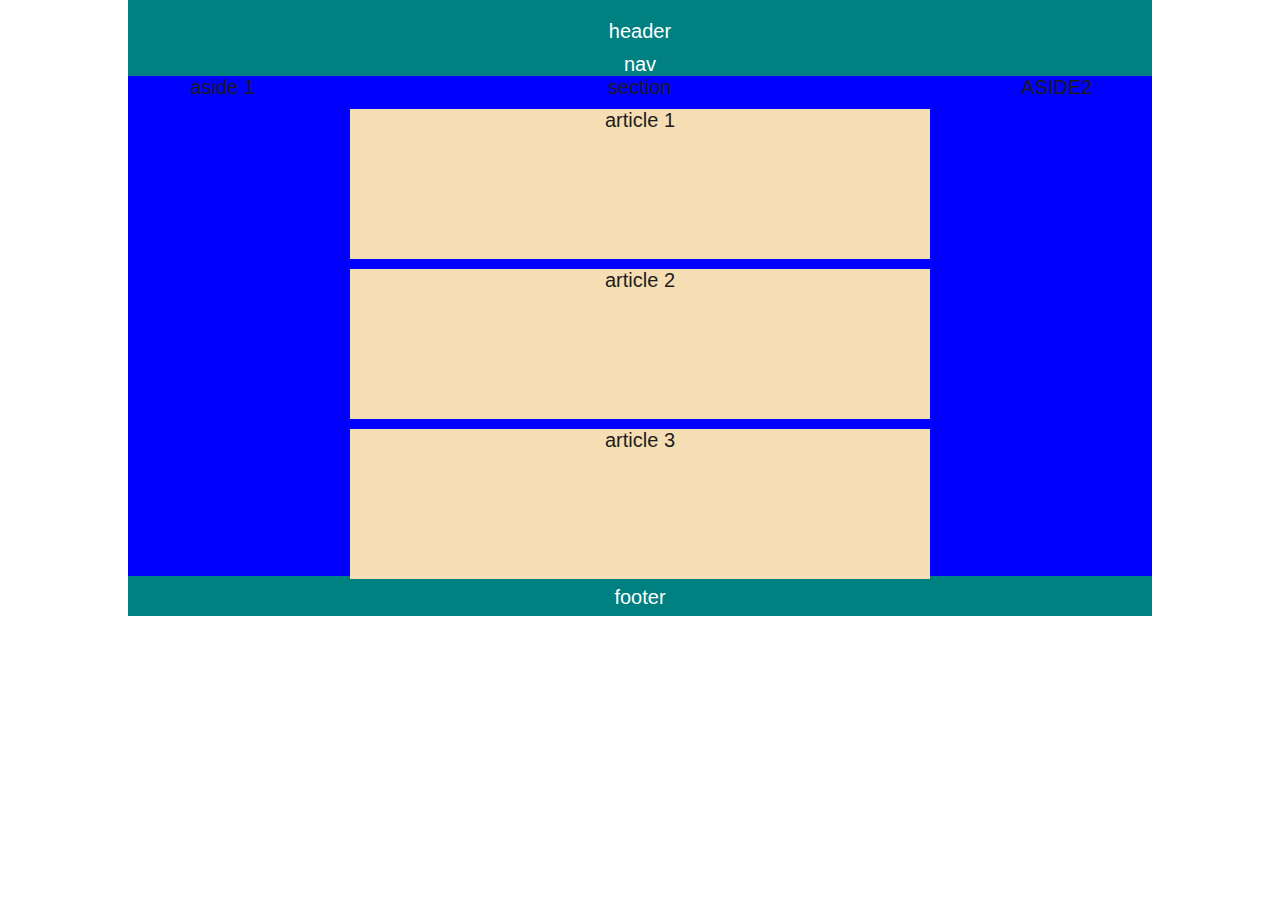
<file: index.html>
<!DOCTYPE html>
<html lang="en">
<head>
    <meta charset="UTF-8">
    <meta http-equiv="X-UA-Compatible" content="IE=edge">
    <meta name="viewport" content="width=device-width, initial-scale=1.0">
    <title>Document</title>
    <link rel="stylesheet" href="style.css">
</head>
<body>
    <!-- cabecera -->
    <header>
        header
    </header>
    <!-- barra de navegacion -->
    <nav>
        nav
    </nav>
    <!-- contenido -->
        
    <main>
        <!-- aside -->
        <aside>
            aside 1
        </aside>
        <!-- seccion -->
        <section>
            section
            <article>article 1</article>
            <article>article 2</article>
            <article>article 3</article>

        </section>
        <!-- aside -->
        <aside>
        ASIDE2
        </aside>
    </main>
    <!-- piede pagina -->
    <footer>
        footer
    </footer>
</body>
</html>
</file>
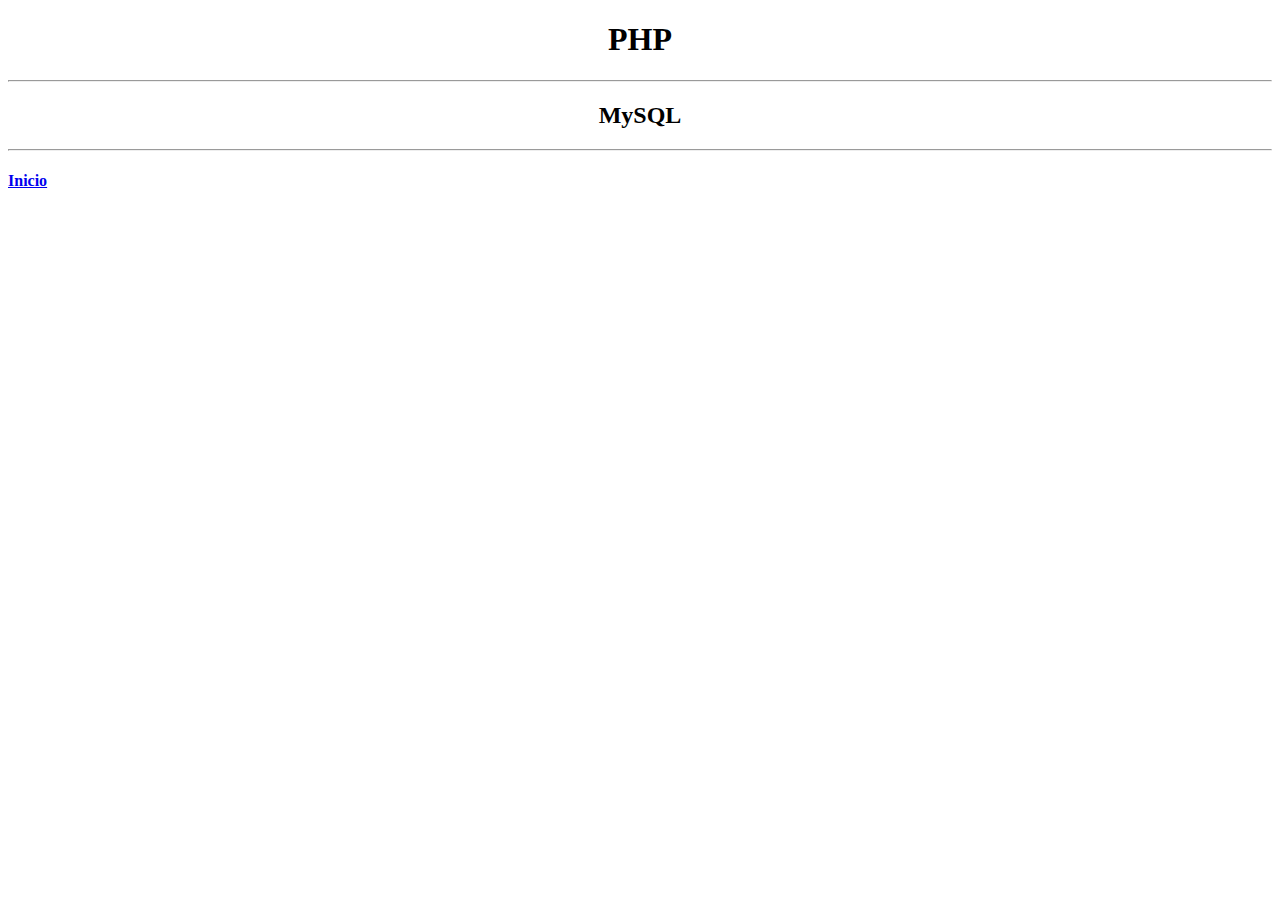
<file: backend.html>
<!--
    vista principal
-->
<!DOCTYPE html>
<html lang="en">
    <!--
    cabecera
-->
<head>
    <meta charset="UTF-8">
    <meta http-equiv="X-UA-Compatible" content="IE=edge">
    <meta name="viewport" content="width=device-width, initial-scale=1.0">
    <!--
    titulo
-->
    <title>Principal</title>
</head>
<!--
    cuerpo
-->
<body>
    <center>
        <h1>PHP</h1>
        <hr><!--es para linea de abajo-->
        <h2>MySQL</h2>
        <hr>
    </center>
    
    <a href="Guiprincipal.html"><h4>Inicio</h4></a><!--ruta interna-->
</body>
</html>
</file>
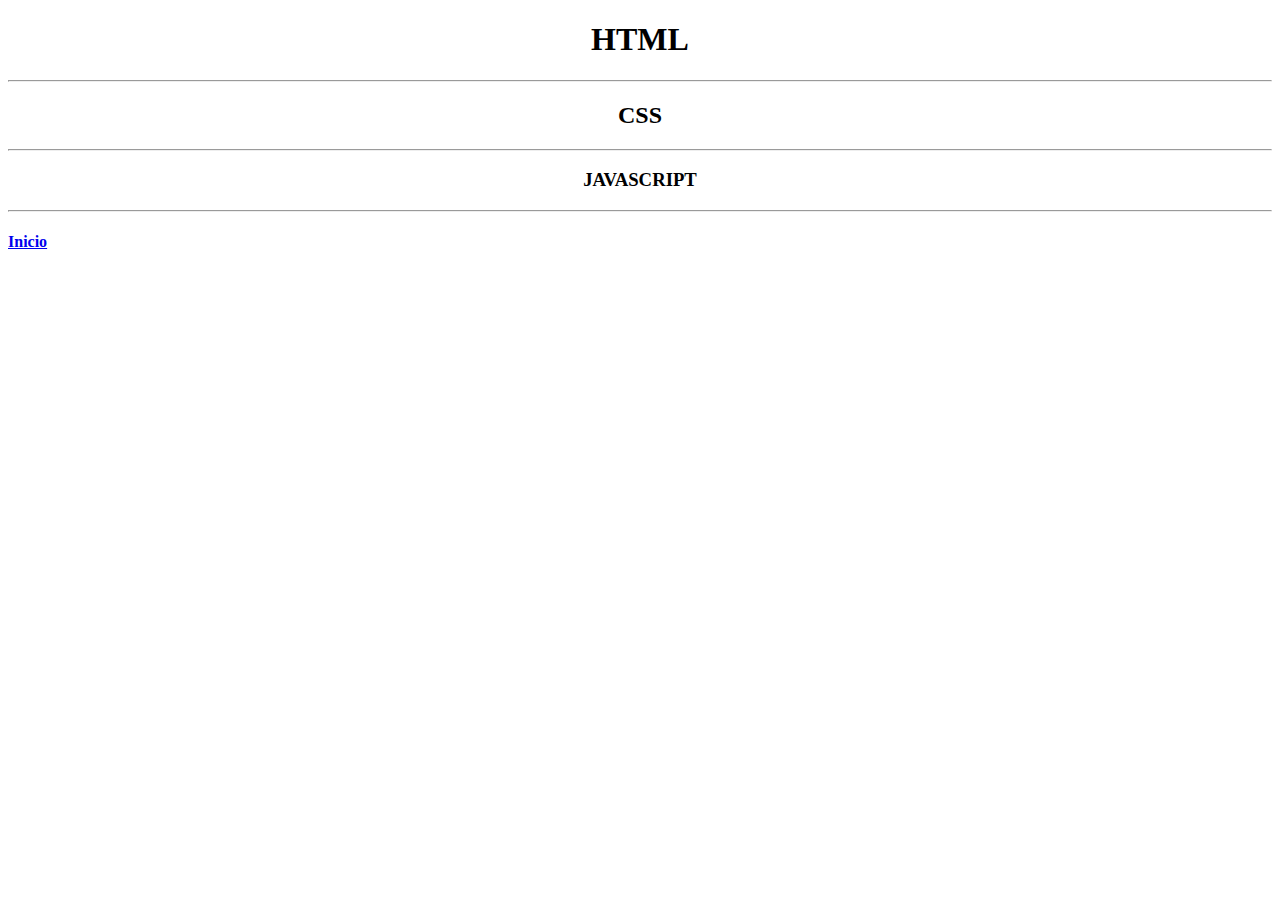
<file: guifrontend.html>
<!--
    vista principal
-->
<!DOCTYPE html>
<html lang="en">
    <!--
    cabecera
-->
<head>
    <meta charset="UTF-8">
    <meta http-equiv="X-UA-Compatible" content="IE=edge">
    <meta name="viewport" content="width=device-width, initial-scale=1.0">
    <!--
    titulo
-->
    <title>Principal</title>
</head>
<!--
    cuerpo
-->
<body>
    <center>
        <h1>HTML</h1>
        <hr><!--es para linea de abajo-->
        <h2>CSS</h2>
        <hr>
        <h3>JAVASCRIPT</h3>
        <hr>
    </center>
    
    <a href="Guiprincipal.html"><h4>Inicio</h4></a><!--ruta interna-->
    
</body>
</html>
</file>
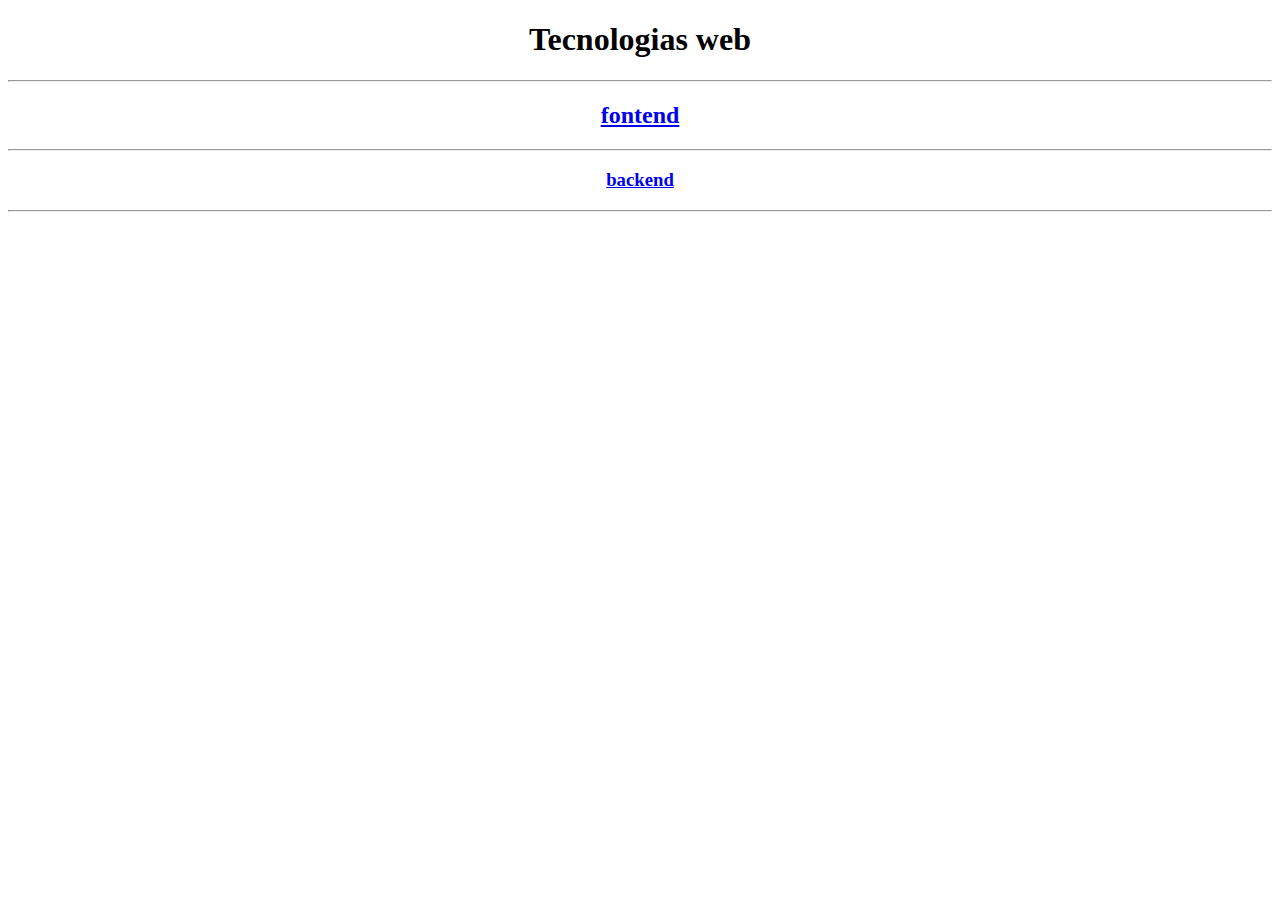
<file: Guiprincipal.html>
<!--
    vista principal
-->
<!DOCTYPE html>
<html lang="en">
    <!--
    cabecera
-->
<head>
    <meta charset="UTF-8">
    <meta http-equiv="X-UA-Compatible" content="IE=edge">
    <meta name="viewport" content="width=device-width, initial-scale=1.0">
    <!--
    titulo
-->
    <title>Principal</title>
</head>
<!--
    cuerpo
-->
<body>
    <center>
        <h1>Tecnologias web</h1>
        <hr><!--es para linea de abajo-->
        <a href="guifrontend.html"><h2>fontend</h2></a><!--ruta interna a frontend-->
        <hr>
        <a href="backend.html"><h3>backend</h3></a><!--ruta interna a backend-->
        <hr>
    </center>
    
</body>
</html>
</file>
<file: style.css>
/* resetear variables valores por defecto */
*{
    margin: 0;
    padding: 0;
    border: 0;
}

body{
    font-family: Arial, Helvetica, sans-serif;
    font-size: 20px;
    text-align: center;


}

/* trabajaremos con valores de header cabecera */
header{
    background: #008080;
    width: 80%;/*si coloco 100 no hay necesidad de margi auto*/
    height: 50%;
    margin: 0 auto;
    padding-top: 20px;
    color: white;

}
/* trabajaremos barra de navegacion */
nav{
    background: #008080;
    width: 80%;/*si coloco 100 no hay necesidad de margi auto*/
    height: 30%;
    margin: 0 auto;
    padding-top: 10px;
    color: white;
}

main{
    background: #008080;
    width: 80%;/*si coloco 100 no hay necesidad de margi auto*/
    height: 500px;
    margin: 0 auto;
    padding-top: 0px;
    color: rgb(31, 27, 27);
    display: flex;/*hace que se acomoden los aside */
    
}

aside{
    background-color: blue;
    width: 20%;
    height: 500px;

}
section{
    background-color: blue;
    width: 68%;
    height: 500px;

}
/* articulo */
article{
    background: wheat;
    width: 90%;
    height: 150px;
    margin: 10px auto;
}
/* pie de pagina */
footer{
    background: #008080;
    width: 80%;/*si coloco 100 no hay necesidad de margi auto*/
    height: 30px;
    margin: 0 auto;
    padding-top: 10px;
    color: white;

}
</file>
